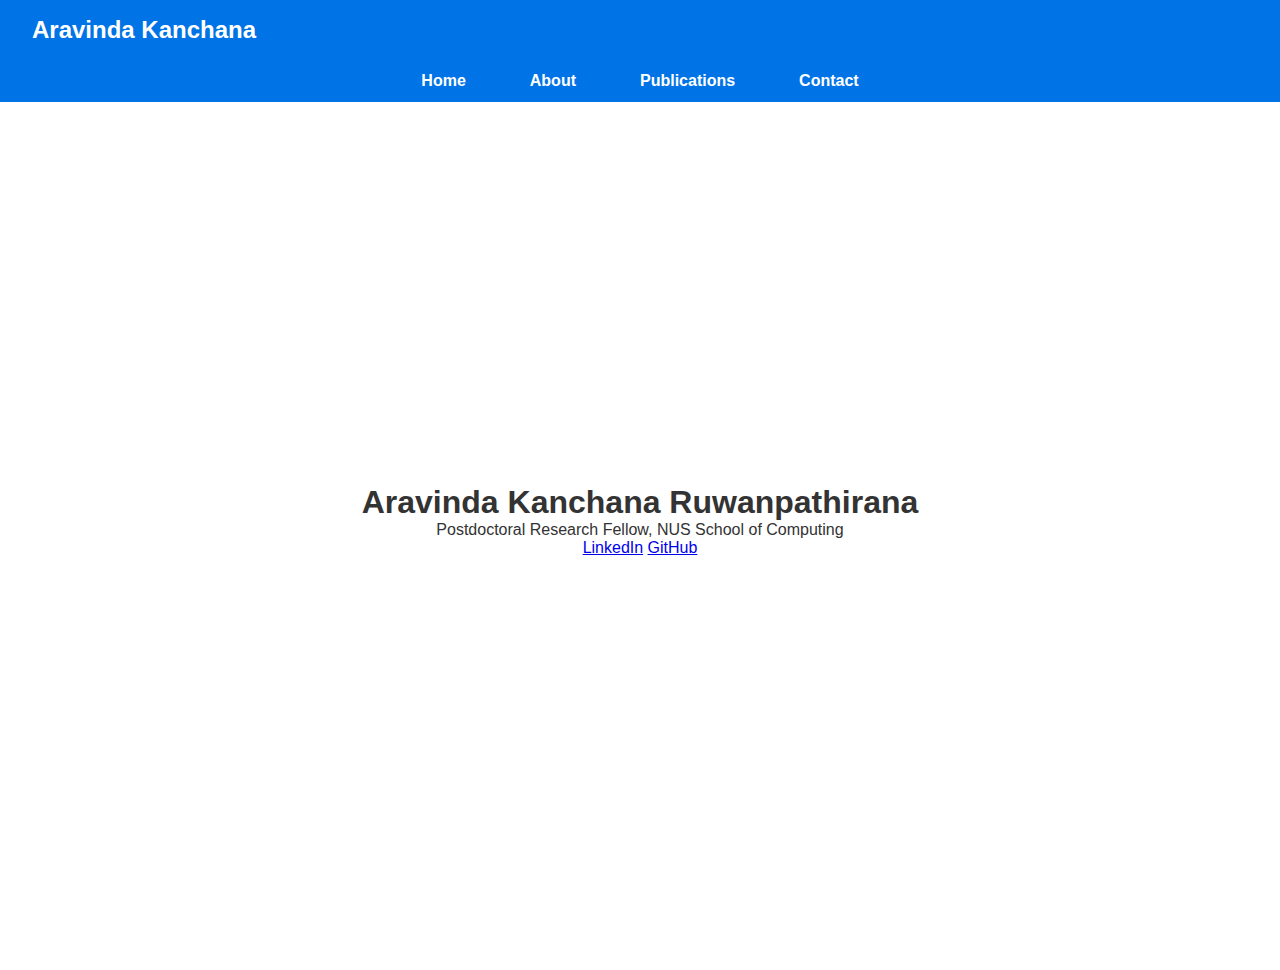
<file: index.html>
<!DOCTYPE html>
<html lang="en">
<head>
    <meta charset="UTF-8">
    <meta name="viewport" content="width=device-width, initial-scale=1.0">
    <title>Aravinda Kanchana Ruwanpathirana</title>
    <link rel="stylesheet" href="css/styles.css">
</head>
<body>
    <!-- Navigation -->
    <header>
        <div class="nav-container">
            <h1 class="logo">Aravinda Kanchana</h1>
            <div class="hamburger" onclick="toggleMenu()">
                <!-- Hamburger icon -->
                <span></span>
                <span></span>
                <span></span>
            </div>
        </div>
        <nav id="nav-menu">
            <a href="#home">Home</a>
            <a href="#about">About</a>
            <a href="#publications">Publications</a>
            <a href="#contact">Contact</a>
        </nav>
    </header>

    <!-- Sections -->
    <main>
        <section id="home" class="section">
            <h1>Aravinda Kanchana Ruwanpathirana</h1>
            <p>Postdoctoral Research Fellow, NUS School of Computing</p>
            <div class="social-links">
                <a href="https://linkedin.com/in/yourprofile" target="_blank">LinkedIn</a>
                <a href="https://github.com/yourprofile" target="_blank">GitHub</a>
            </div>
        </section>

        <!-- Other sections go here... -->
    </main>

    <script src="js/scripts.js"></script>
</body>
</html>
</file>
<file: css/styles.css>
/* General styling */
* {
    margin: 0;
    padding: 0;
    box-sizing: border-box;
}

body {
    font-family: Arial, sans-serif;
    color: #333;
    overflow-x: hidden;
    scroll-behavior: smooth; /* Enables smooth scrolling for anchor links */
}

header {
    position: fixed;
    top: 0;
    width: 100%;
    background-color: #0073e6;
    color: white;
    z-index: 1000;
}

.nav-container {
    display: flex;
    align-items: center;
    justify-content: space-between;
    padding: 1em 2em;
}

.logo {
    font-size: 1.5em;
}

header nav {
    display: flex;
    justify-content: center;
    gap: 20px;
    flex-wrap: wrap;
}

header nav a {
    color: white;
    text-decoration: none;
    padding: 10px 20px;
    font-weight: bold;
    border: 2px solid transparent;
    border-radius: 5px;
    transition: background-color 0.3s, border-color 0.3s;
}

/* Hamburger menu styling */
.hamburger {
    display: none;
    flex-direction: column;
    cursor: pointer;
}

.hamburger span {
    height: 3px;
    width: 25px;
    background: white;
    margin: 4px;
    border-radius: 3px;
    transition: 0.3s;
}

/* Separated navigation items with active styling */
header nav a:not(.active):hover {
    border-color: #ffffff88;
}

header nav a.active {
    background-color: #ffffff;
    color: #0073e6;
    border-color: #ffffff;
}

/* Main content styling */
main {
    scroll-snap-type: y mandatory;
    padding-top: 70px; /* Adjust for fixed header */
}

.section {
    display: flex;
    flex-direction: column;
    justify-content: center;
    align-items: center;
    height: 100vh; /* Full viewport height */
    padding: 20px;
    scroll-snap-align: start;
    text-align: center;
}

/* Mobile-specific styles */
@media (max-width: 768px) {
    header nav {
        display: none; /* Hide nav on mobile by default */
        flex-direction: column;
        gap: 10px;
        position: absolute;
        top: 60px;
        left: 0;
        width: 100%;
        background-color: #0073e6;
        padding: 10px 0;
    }

    header nav.show {
        display: flex; /* Show nav when the menu is toggled */
    }

    .hamburger {
        display: flex; /* Show hamburger icon on mobile */
    }

    .section {
        padding: 15px;
        height: 90vh; /* Reduce section height slightly for mobile */
    }

    form {
        width: 90%;
    }

    form input, form textarea, form button {
        font-size: 16px;
    }
}
</file>
